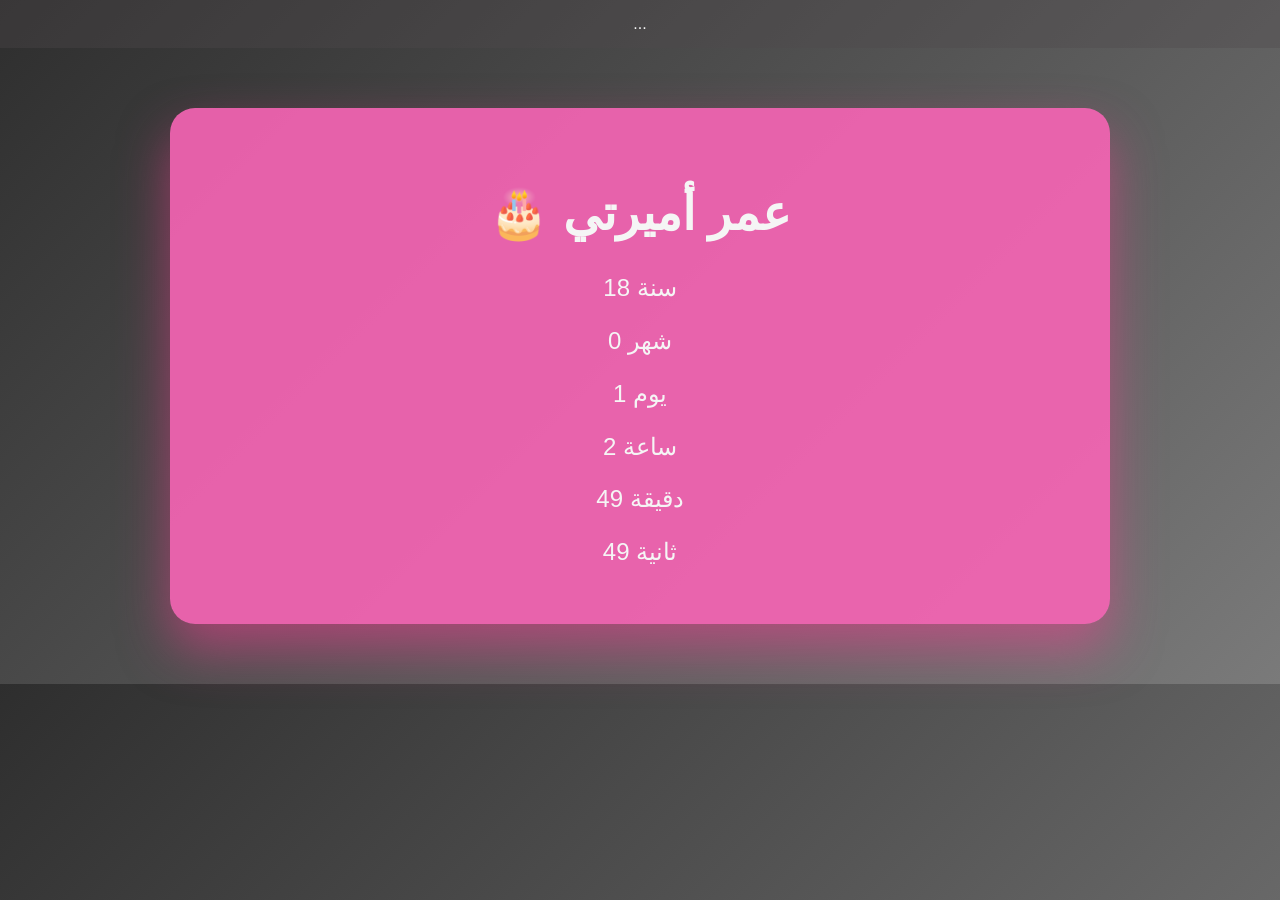
<file: age-counter.html>
<!DOCTYPE html>
<html lang="ar">
<head>
<meta charset="UTF-8">
<title>عمرها</title>
<link rel="stylesheet" href="style.css">
<script src="script.js" defer></script>
</head>
<body>

<nav>...</nav>

<div class="container">
    <div class="card">
        <h1>🎂 عمر أميرتي</h1>
        <div id="ageCounter" class="counter"></div>
    </div>

</body>
</html>
</file>
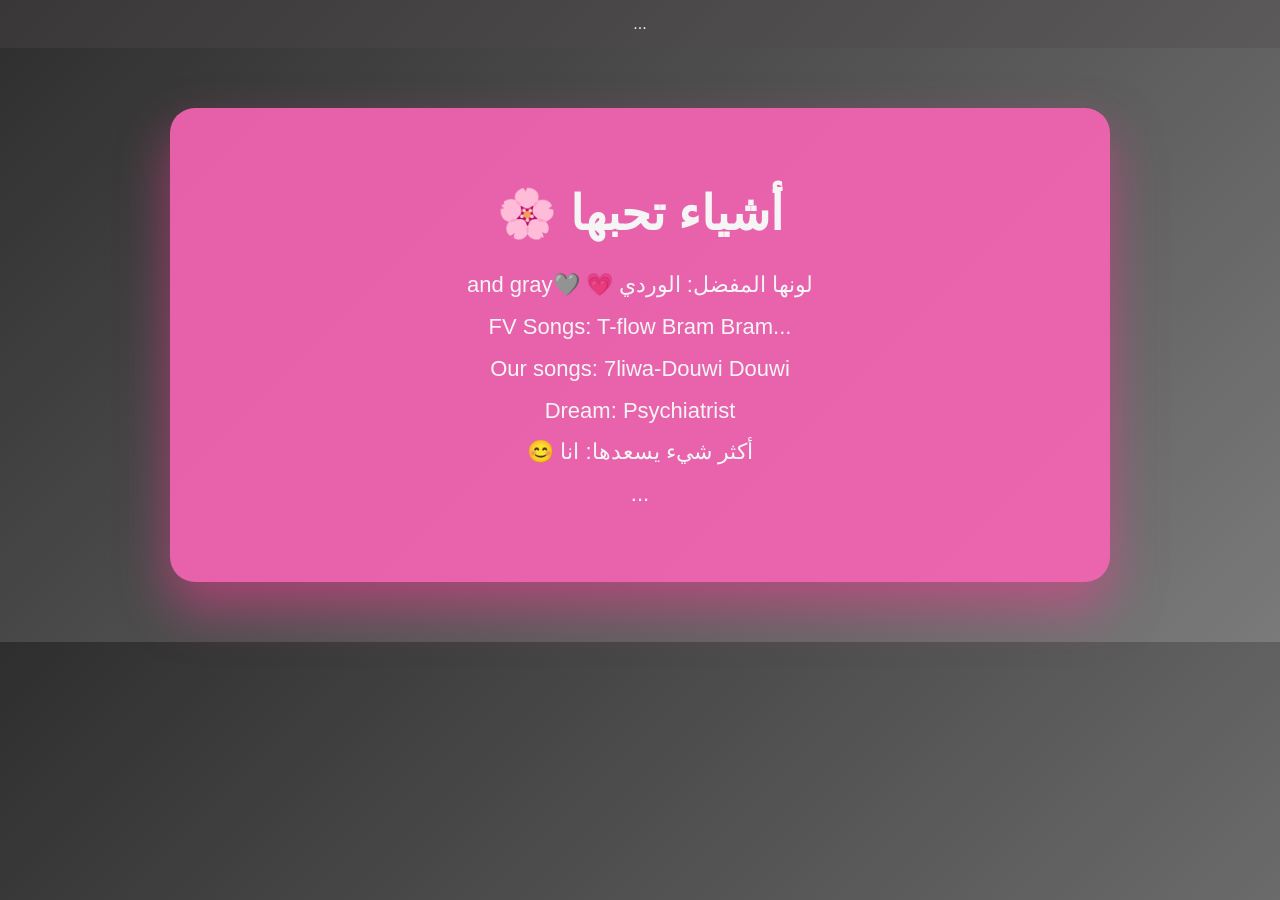
<file: favorites.html>
<!DOCTYPE html>
<html lang="ar">
<head>
<meta charset="UTF-8">
<title>كل ما تحب</title>
<link rel="stylesheet" href="style.css">
</head>
<body>

<nav>...</nav>

<div class="container">
    <div class="card">
        <h1>🌸 أشياء تحبها</h1>
        <p>
           and gray🩶 💗 لونها المفضل: الوردي  
            <br>FV Songs: T-flow Bram Bram...
            <br>Our songs: 7liwa-Douwi Douwi
            <br>Dream: Psychiatrist 
            <br>😊 أكثر شيء يسعدها: انا
            <br>...
        </p>
    </div>
</div>

</body>
</html>
</file>
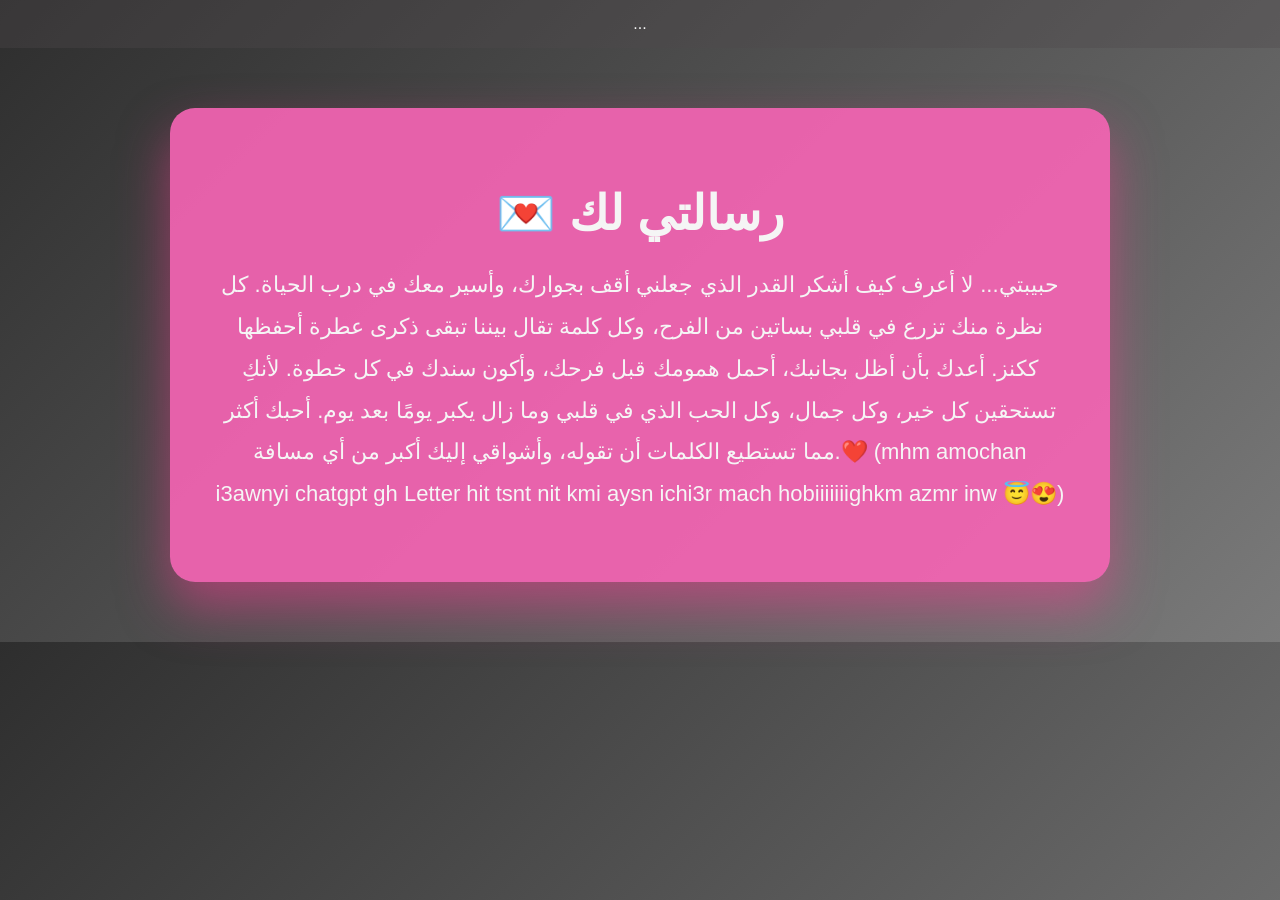
<file: letter.html>
<!DOCTYPE html>
<html lang="ar">
<head>
<meta charset="UTF-8">
<title>رسالة حب</title>
<link rel="stylesheet" href="style.css">
</head>
<body>

<nav>...</nav>

<div class="container">
    <div class="card">
        <h1>💌 رسالتي لك</h1>
        <p>
            حبيبتي...  
            لا أعرف كيف أشكر القدر الذي جعلني أقف بجوارك، وأسير معك في درب الحياة. كل نظرة منك تزرع في قلبي بساتين من الفرح، وكل كلمة تقال بيننا تبقى ذكرى عطرة أحفظها ككنز.

أعدك بأن أظل بجانبك، أحمل همومك قبل فرحك، وأكون سندك في كل خطوة. لأنكِ تستحقين كل خير، وكل جمال، وكل الحب الذي في قلبي وما زال يكبر يومًا بعد يوم.

أحبك أكثر مما تستطيع الكلمات أن تقوله،
وأشواقي إليك أكبر من أي مسافة.❤️ (mhm amochan i3awnyi chatgpt gh Letter hit tsnt nit kmi aysn ichi3r mach hobiiiiiiighkm azmr inw 😇😍)
        </p>
    </div>
</div>

</body>
</html>
</file>
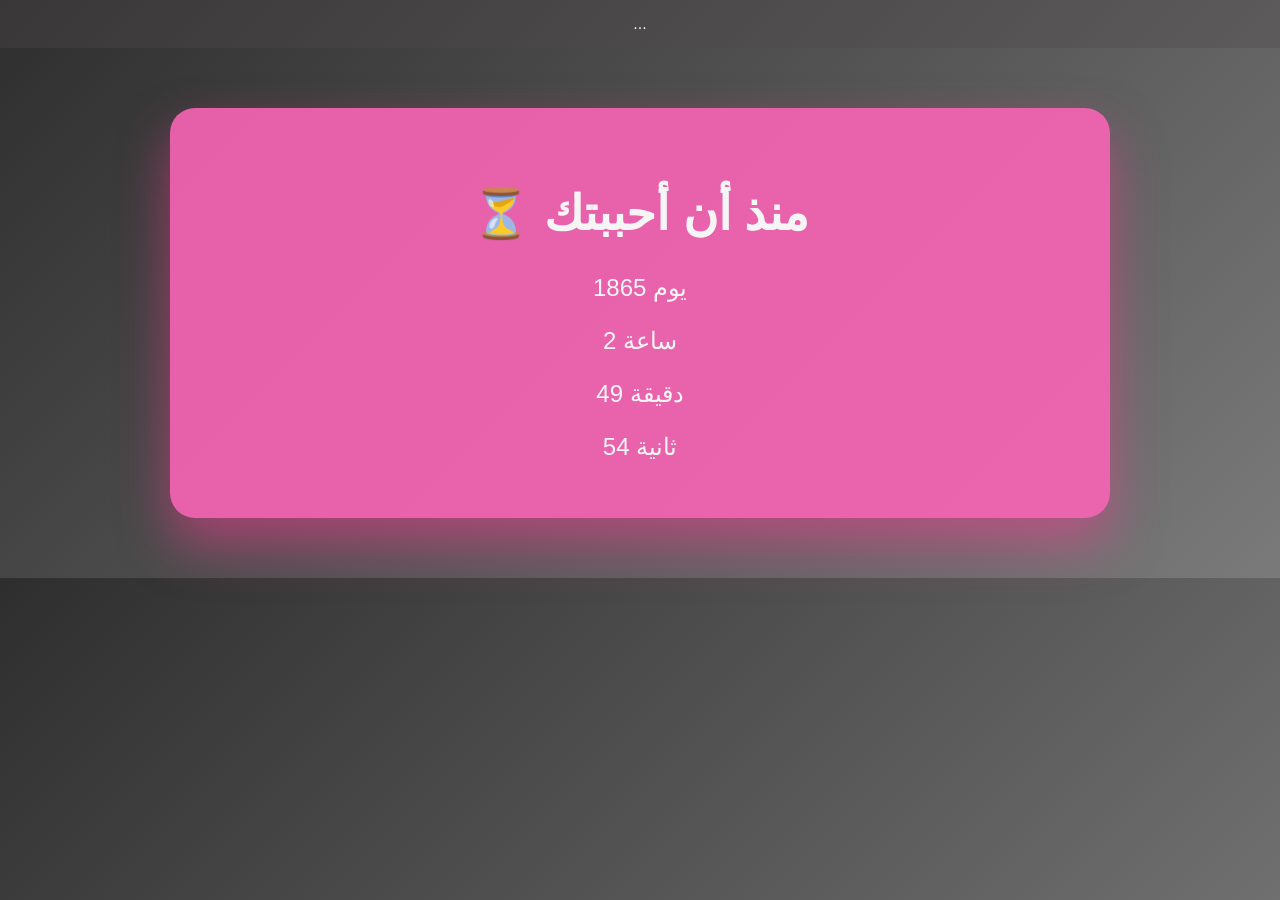
<file: love-counter.html>
<!DOCTYPE html>
<html lang="ar">
<head>
<meta charset="UTF-8">
<title>عداد حبنا</title>
<link rel="stylesheet" href="style.css">
<script src="script.js" defer></script>
</head>
<body>

<nav>...</nav>

<div class="container">
    <div class="card">
        <h1>⏳ منذ أن أحببتك</h1>
        <div id="loveCounter" class="counter"></div>
    </div>
</div>

</body>
</html>
</file>
<file: style.css>
body {
    margin: 0;
    font-family: 'Cairo', sans-serif;
    background: linear-gradient(135deg, #2e2e2e, #7a7a7a);
    color: #f5f5f5;
    text-align: center;
}

nav {
    background: rgba(77, 73, 75, 0.35);
    padding: 15px;
}

nav a {
    color: #f5f5f5;
    text-decoration: none;
    margin: 15px;
    font-size: 18px;
}

.container {
    padding: 60px 20px;
}

.card {
    background: rgba(247, 101, 181, 0.911);
    border-radius: 25px;
    padding: 45px;
    max-width: 850px;
    margin: auto;
    box-shadow: 0 25px 50px rgba(253, 59, 149, 0.5);
}

h1 {
    font-size: 48px;
    margin-bottom: 20px;
}

p {
    font-size: 22px;
    line-height: 1.9;
}

.counter {
    font-size: 24px;
    line-height: 2.2;
}
</file>
